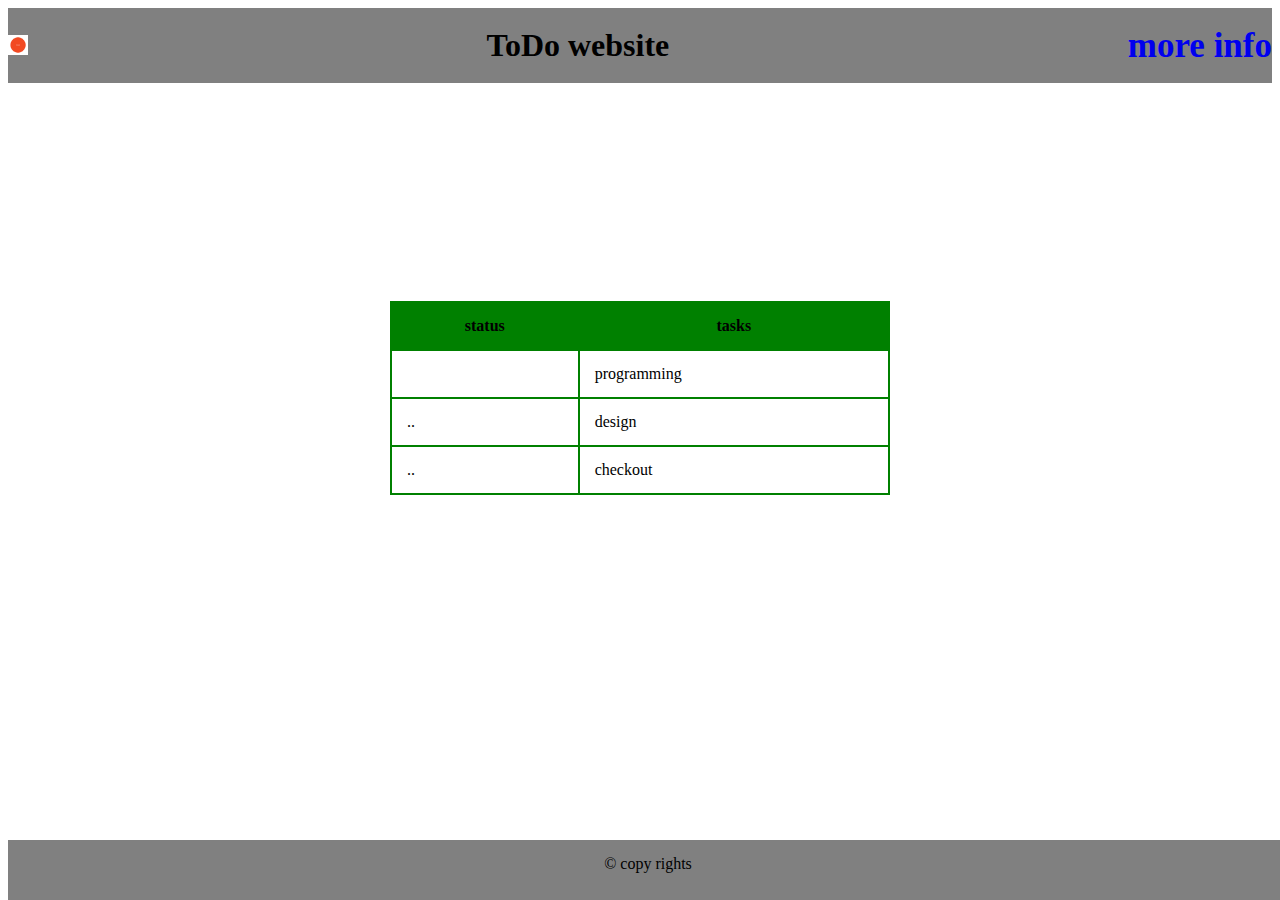
<file: index.html>
<!DOCTYPE html>
<html lang="en">

<head>
    <meta charset="UTF-8">
    <meta http-equiv="X-UA-Compatible" content="IE=edge">
    <meta name="viewport" content="width=device-width, initial-scale=1.0">
    <title>Document</title>
    <link rel="stylesheet" href="./reset.css">
    <link rel="stylesheet" href="./css-file.css">
    <script src="./app.js"></script>

</head>

<body>
    
    <div class="header">

        <img src="Untitled (6).jpg" width="20" height="20" left="10">
        <h1>
            ToDo website
            
        </h1>
        <nav><a href="about.html"> <b>more info</b> </a>
        </nav>
        
    </div>

    <main>
        <section class="t1">
            
            <table>
                <tr>
                    <th>status</th>
                    <th>tasks</th>
                </tr>
                <tr>

                    <td> </td>
                    <td> programming</td>
                </tr>
                <tr>

                    <td>..</td>
                    <td>design</td>

                <tr>
                    <td>..</td>
                    <td>checkout</td>
                </tr>


            </table>
        </section>
    </main>

</body>
<footer>
    

        <p class="copy">&copy; copy rights</p>
    

</footer>


</html>
</file>
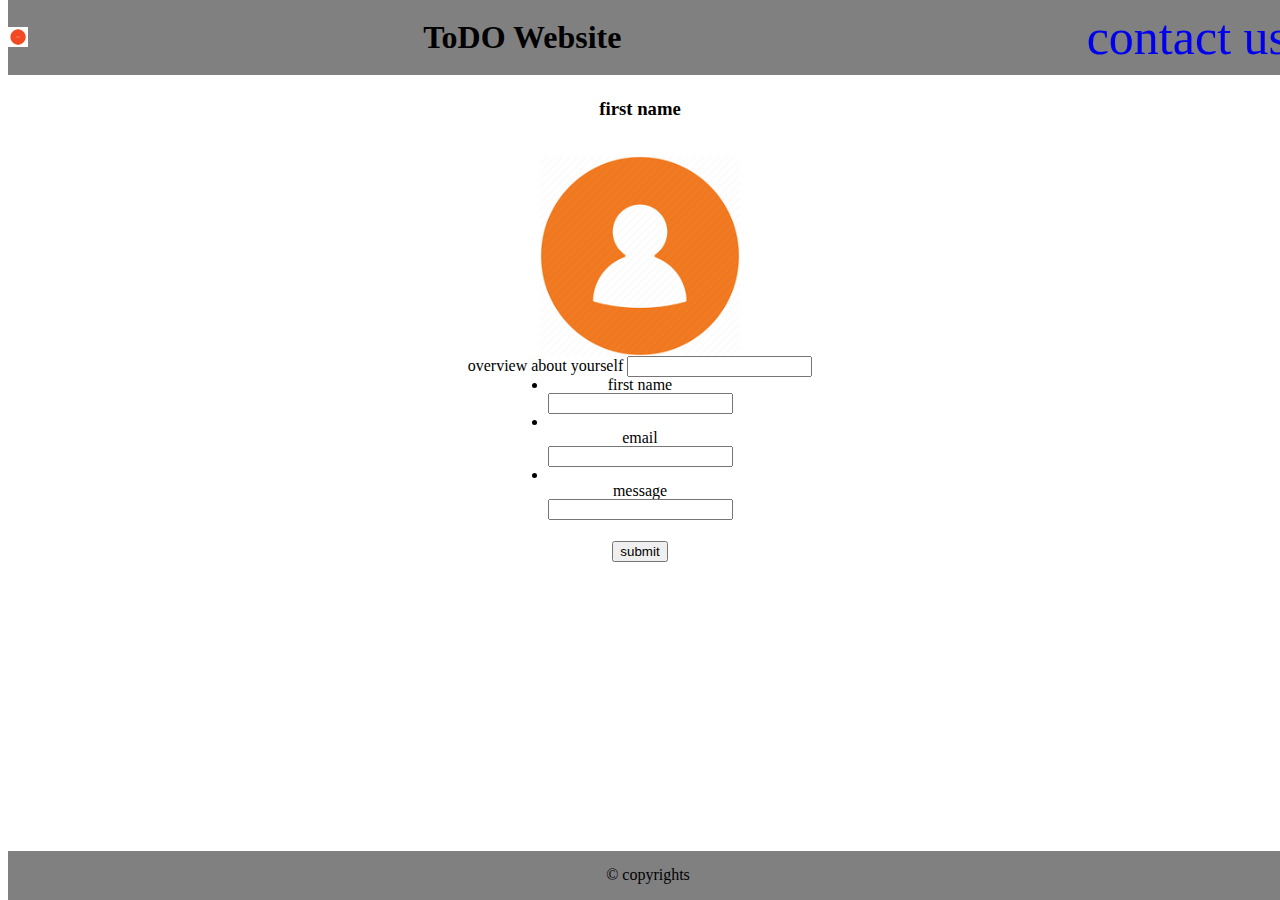
<file: about.html>
<!DOCTYPE html>
<html lang="en">
<head>
    <meta charset="UTF-8">
    <meta http-equiv="X-UA-Compatible" content="IE=edge">
    <meta name="viewport" content="width=device-width, initial-scale=1.0">
    <link rel="stylesheet" href="./reset.css">
    <link rel="stylesheet" href="./style.css">
    <title>Document</title>
</head>
<body>
    <header>
    <section class="sec2">
        <img src ="Untitled (6).jpg" width="20" height="20" left="10">
        <h1>ToDO Website</h1>
        <nav>
            <a href="index.html">contact us </a><br>
        </nav>
       </header>
</section>
            <main>
                
                <h3>
                    <p>first name</p>
                    </h3>
                    <img src ="download.png" width="200" height="200" left="10">
                    <form>
                        <label id="label1" for="desc">overview about yourself</label>
                        <input type="text" id="desc" name="desc">
                    </form>

                

                    

                <form>
                   
                    <li><label for="fname">first name</label></li>
                    <input type="text" id="fname" name="fname"><br>
                    <li><br><label for="emaill">email</label></li>
                    <input type="text" id="email" name="email"><br>
                   <li> <br><label for="message">message</label></li>
                    <input type="text" id="message" name="message">
                </ul>
                
                </form>

                <h4>
                <button href="">submit</button></h4>
                </main>
                
            <footer>
                
                <p class="c4">&copy; copyrights</p>
            
            </footer>
        
    </section>

</body>
</html>
</file>
<file: css-file.css>
th {
    background-color: green;
}
  


 a {
    font-size: 35px;
    text-decoration: none;
} 

table{
    border-collapse: collapse;
    width:500px;
        /* margin-left: auto;
        margin-right: auto;
        margin-top: 20px; */
      
}
th,td,table{
    border: 2px solid green;
    padding: 15px;

}
.copy{
    text-align: center;
    padding-top: 0px;
   
    
}
.header{ background-color: gray;



    display: flex;
    justify-content: space-between;
    align-items: center;
    
}
main {
    display: flex;
    flex-direction: column;
    align-items: center;
    justify-content: center;
    min-height: 70dvh;
   
    
}

footer{
    height: 60px;
    background-color: gray;
    position: absolute;
    width: 100%;
    bottom: 0;
}
.t1 {
    display: flex;
    align-items: center;
    justify-content: center;
   
}
</file>
<file: style.css>
header{
    background-color: gray;
    width: 100%;
    position: absolute;
    top: 0px;
    padding-top: 0px;

}
footer{
    background-color: gray;
    height: 49px;
    position: absolute;
    width: 100%;
    bottom: 0;
    min-height: 4dvh;
   
}
.button{
    background-color: blueviolet;
    text-align: center;
    
}
.c4{
    text-align: center;
    padding-top: 0px;
}
a{
   
    text-decoration: none;
    font-size: 50px;
}
h2{
    text-align: center;
   
}
main {
    display: flex;
    flex-direction: column;
    align-items: center;
    justify-content: center;
    min-height: 70dvh;
}



h3 form  {
    margin-top: 0px;
    padding-bottom: 40px;
}

nav{
    margin-left: 70px;
}
.sec2{
    float: left;
    text-shadow: none;
    text-decoration:none;
    display: flex;
    justify-content: space-between;
    
    width: 100%;
    align-items: center;
}
form{
    text-align: center;
}
</file>
